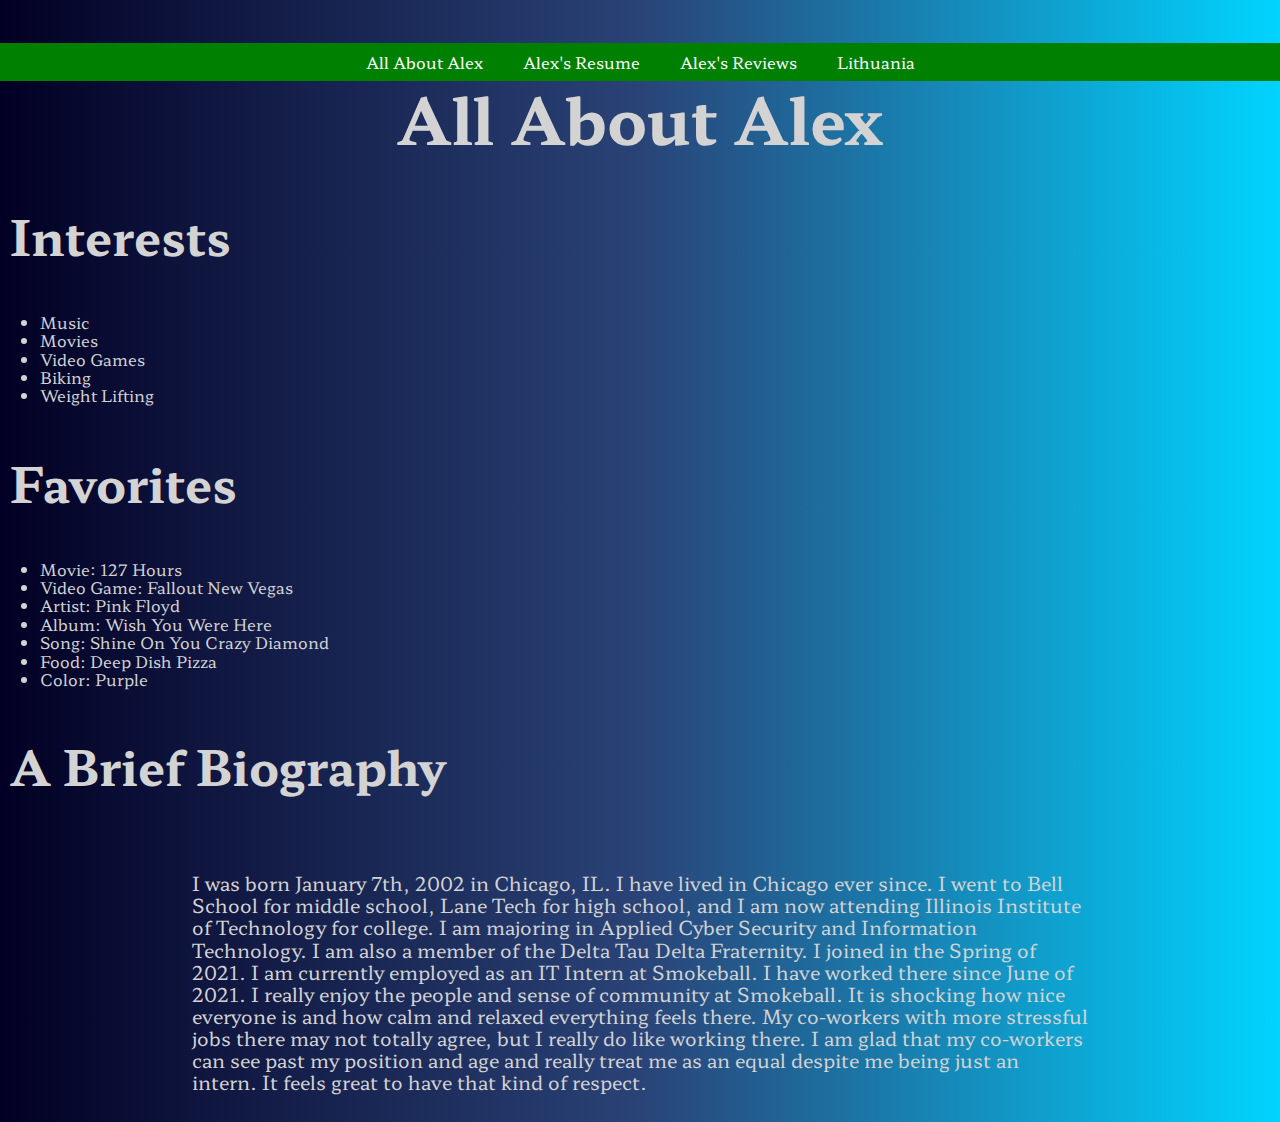
<file: index.html>
<!DOCTYPE html>
<html lang="en">
<head>
  <link rel="stylesheet" type="text/css" href="css/normalize.css">
  <link rel="stylesheet" href="css/style.css">
  <meta charset="utf-8"/>
  <title>All About Alex</title> 
</head>
<body>
  <nav id="navigation">
    <ul>
      <li><a href="index.html">All About Alex</a></li>
	  <li><a href="resume.html">Alex's Resume</a></li>
      <li><a href="reviews.html">Alex's Reviews</a></li>
	  <li><a href="map.html">Lithuania</a></li>
    </ul>
  </nav>
  <h1>All About Alex</h1>
  <section>
  <h2>Interests</h2>
  <ul>
    <li>Music</li>
    <li>Movies</li>
    <li>Video Games</li>
    <li>Biking</li>
    <li>Weight Lifting</li>
  </ul>
  </section>
  <section>
  <h2>Favorites</h2>
    <ul>
      <li>Movie: 127 Hours</li>
      <li>Video Game: Fallout New Vegas</li>
      <li>Artist: Pink Floyd</li>
      <li>Album: Wish You Were Here</li>
      <li>Song: Shine On You Crazy Diamond</li>
      <li>Food: Deep Dish Pizza</li>
      <li>Color: Purple</li>
    </ul>
  </section>
  <section>
  <h2>A Brief Biography</h2>
  <p>I was born January 7th, 2002 in Chicago, IL. I have lived in Chicago ever since. I went to Bell School for middle school, Lane Tech for high school, and I am now attending Illinois Institute of Technology for college. I am majoring in Applied Cyber Security and Information Technology. I am also a member of the Delta Tau Delta Fraternity. I joined in the Spring of 2021. I am currently employed as an IT Intern at Smokeball. I have worked there since June of 2021. I really enjoy the people and sense of community at Smokeball. It is shocking how nice everyone is and how calm and relaxed everything feels there. My co-workers with more stressful jobs there may not totally agree, but I really do like working there. I am glad that my co-workers can see past my position and age and really treat me as an equal despite me being just an intern. It feels great to have that kind of respect.</p>
  </section>
</body>
</html>
</file>
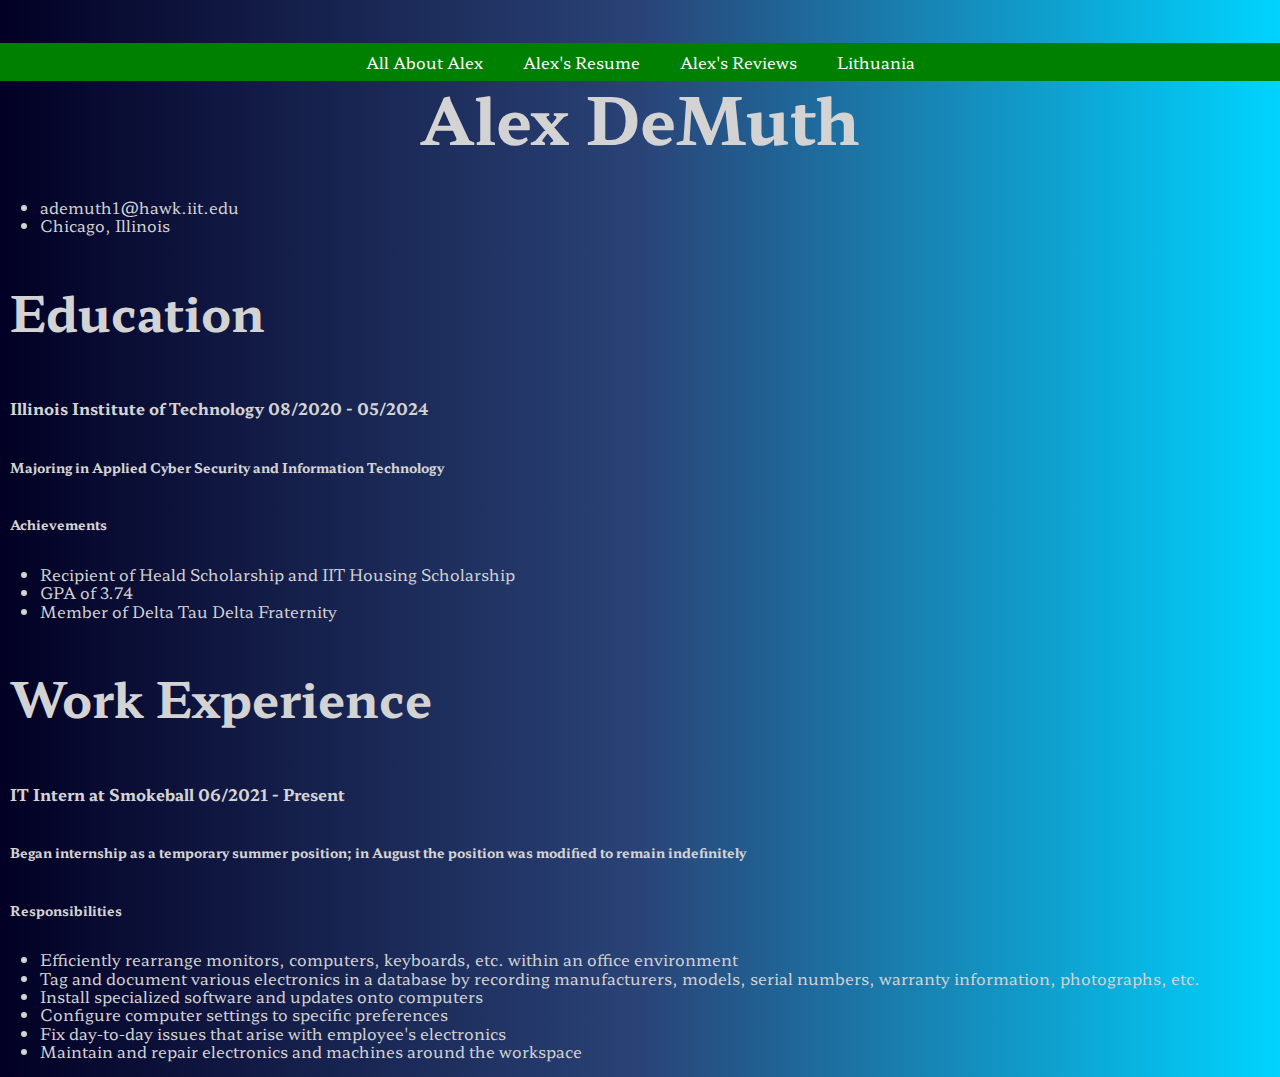
<file: resume.html>
<!DOCTYPE html>
<html lang="en">
<head>
  <link rel="stylesheet" type="text/css" href="css/normalize.css">
  <link rel="stylesheet" href="css/style.css">
  <meta charset="utf-8"/>
  <title>Alex DeMuth Resume</title> 
</head>
<body>
  <nav id="navigation">
    <ul>
      <li><a href="index.html">All About Alex</a></li>
	  <li><a href="resume.html">Alex's Resume</a></li>
      <li><a href="reviews.html">Alex's Reviews</a></li>
	  <li><a href="map.html">Lithuania</a></li>
    </ul>
  </nav>
  <section>
  <h1>Alex DeMuth</h1>
  <ul>
    <li>ademuth1@hawk.iit.edu</li>
    <li>Chicago, Illinois</li>
  </ul>
  </section>
  <section>
  <h2>Education</h2>
  <h4>Illinois Institute of Technology 08/2020 - 05/2024</h4>
    <h5>Majoring in Applied Cyber Security and Information Technology</h5>
    <h5>Achievements</h5>
      <ul>
        <li>Recipient of Heald Scholarship and IIT Housing Scholarship</li>
        <li>GPA of 3.74</li>
        <li>Member of Delta Tau Delta Fraternity</li>
      </ul>
  </section>
  <section>
  <h2>Work Experience</h2>
  <h4>IT Intern at Smokeball 06/2021 - Present</h4>
    <h5>Began internship as a temporary summer position; in August the position was modified to remain indefinitely</h5>
    <h5>Responsibilities</h5>
      <ul>
        <li>Efficiently rearrange monitors, computers, keyboards, etc. within an office environment</li>
        <li>Tag and document various electronics in a database by recording manufacturers, models, serial numbers, warranty information, photographs, etc.</li>
        <li>Install specialized software and updates onto computers</li>
        <li>Configure computer settings to specific preferences</li>
        <li>Fix day-to-day issues that arise with employee's electronics</li>
        <li>Maintain and repair electronics and machines around the workspace</li>
      </ul>
  </section>
</body>
</html>
</file>
<file: css/style.css>
@import url('https://fonts.googleapis.com/css2?family=Hahmlet&display=swap');

body {
  font-family: 'Hahmlet', serif;
  color: #d3d3d3;
  background: rgb(2,0,36);
  background: linear-gradient(90deg, rgba(2,0,36,1) 0%, rgba(42,67,119,1) 50%, rgba(0,212,255,1) 100%);
}

h1{
  text-align: center;
  font-size: 4em;
}

h2{
  font-size: 3em;
  padding: 10px 10px;
}

p {
  font-size: 1.2em;
  padding: 10px 10em
}

h3, h4, h5 {
	padding: 10px 10px
}


#reviews {
  float: none;
  text-align: center;
  }

#reviews img {
  width: auto;
  max-height: 15%;
  border-radius: 25px;
  padding: 5px 5px;
}

section {
  border: 3px ;
}

iframe {
  width: auto;
  height: 50%;
  float: left;
}

#gabagoolvid {
  width: auto;
  height: 50%;
  float: left;
}

#subtitle {
  text-align: center;
  float: none;
}

#navigation {
  background-color: green;
  overflow: hidden;
  width: 100%;
  margin: 0;
  padding: 0;
  position: relative;
  float: left;
}

#navigation ul {
  list-style-type: none;
  margin: 0;
  padding: 0;
  position: relative;
  left: 50%;
  float: left;
}

#navigation ul li {
  float: left;
  position: relative;
  right: 50%;
  display: block;
}

#navigation ul li a {
  display: block;
  padding: 10px 20px;
  color: #fff;
  text-decoration: none;
}

#navigation ul li a:hover {
  background-color: #000;
}

#map {
  height: 600px;
  width: 800px;
  border-radius: 0px;
  margin: 40px auto;
}

#border {
  height: 650px;
  width: 850px;
  background-color: #FFC594;
  margin:0 auto;
  overflow: hidden;
}




@media screen and (min-width: 960px) {
  #reviews h2, p {
    float: left;
}

  #reviews img {
    width: auto;
    max-height: 25%;
    border-radius: 50px;
    float: right;
    padding: 10px 10px;
}

}

@media screen and (min-width: 600px) {
  #reviews {
	text-align: center;
  }
  
  #reviews img {
    width: auto;
	max-height: 20%;
	border-radius: 15px;
	padding: 2.5px 2.5px;
  }
}
</file>
